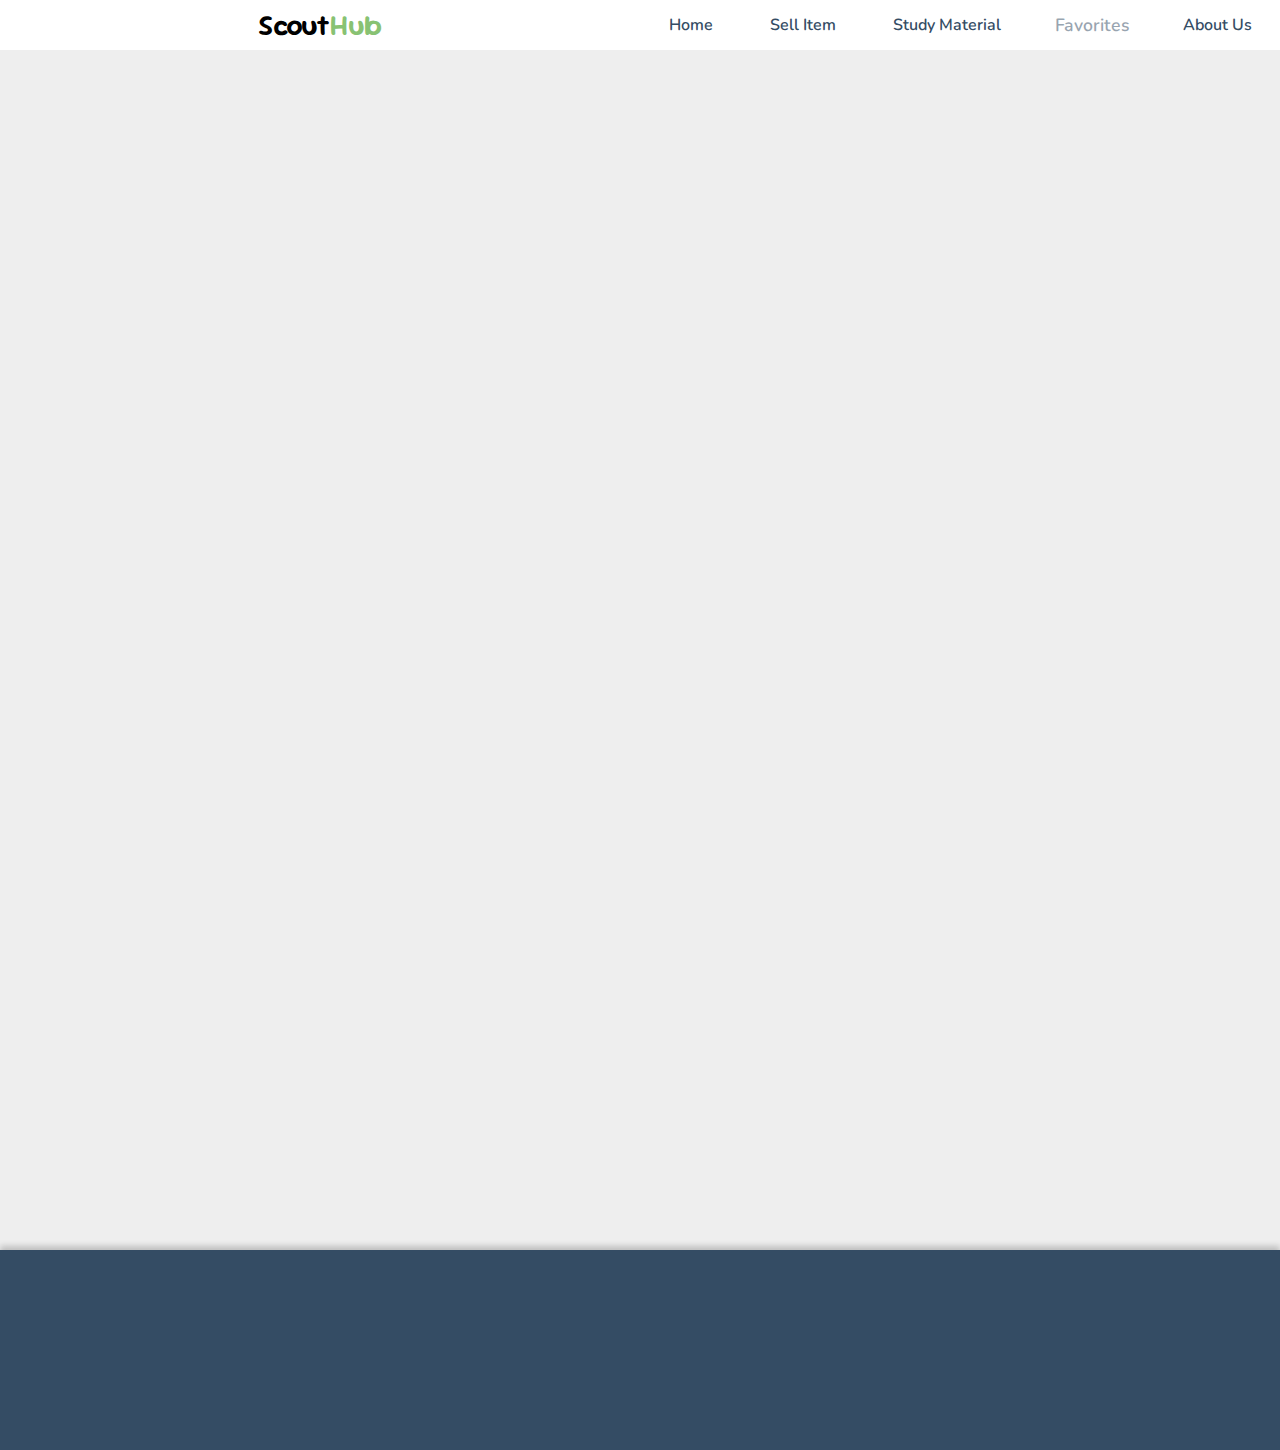
<file: NavBar/index.html>
<!DOCTYPE html>
<html lang="en">
<head>
    <meta charset="UTF-8">
    <meta name="viewport" content="width=device-width, initial-scale=1.0">
    <title>Document</title>
    <link rel="stylesheet" href="styl.css">
    <link rel="preconnect" href="https://fonts.googleapis.com">
<link rel="preconnect" href="https://fonts.gstatic.com" crossorigin>
<link href="https://fonts.googleapis.com/css2?family=Nunito:ital,wght@0,200..1000;1,200..1000&display=swap" rel="stylesheet">
<link rel="preconnect" href="https://fonts.googleapis.com">
<link rel="preconnect" href="https://fonts.gstatic.com" crossorigin>
<link href="https://fonts.googleapis.com/css2?family=Nunito:ital,wght@0,200..1000;1,200..1000&family=Sour+Gummy:ital,wght@0,100..900;1,100..900&display=swap" rel="stylesheet">
<link rel="stylesheet" href="https://cdnjs.cloudflare.com/ajax/libs/font-awesome/6.6.0/css/all.min.css">
</head>
<body>
    <div class="head">
        <div class="responsive-nav">
            <div class="logo">
                <p class="f-word">Scout</p>
                <p class="s-word">Hub</p>
            </div>
        </div>
        <div class="non-renponsive-nav">
            <div class="logo">
                <p class="f-word">Scout</p>
                <p class="s-word">Hub</p>
            </div>
            <div class="nav-content">
                <a href="" class="nav-nonchosen">Home</a>
                <a href="" class="nav-nonchosen">Sell Item</a>
                <a href="" class="nav-nonchosen">Study Material</a>
                <a href="" class="nav-chosen">Favorites</a>
                <a href="" class="nav-nonchosen">About Us</a>
            </div>
        </div>
    </div>
    <div class="main">
    </div>
    <div class="responsive-nav">
            <div class="nav-cont">
                <div class="r-nav-link nav-chosen"><a href="" ><i class="fa-solid fa-house"></i></a></div>
                <div class="r-nav-link "> <a href="" ><i class="fa-solid fa-store"></i></a></div>
                <div class="r-nav-link "><a href="" ><i class="fa-solid fa-graduation-cap"></i></a></div>
                <div class="r-nav-link ">  <a href="" ><i class="fa-solid fa-heart"></i></a></div>             
            </div>
    </div>
    <div class="foot">
    </div>
    <script src="app.js"></script>
</body>
</html>
</file>
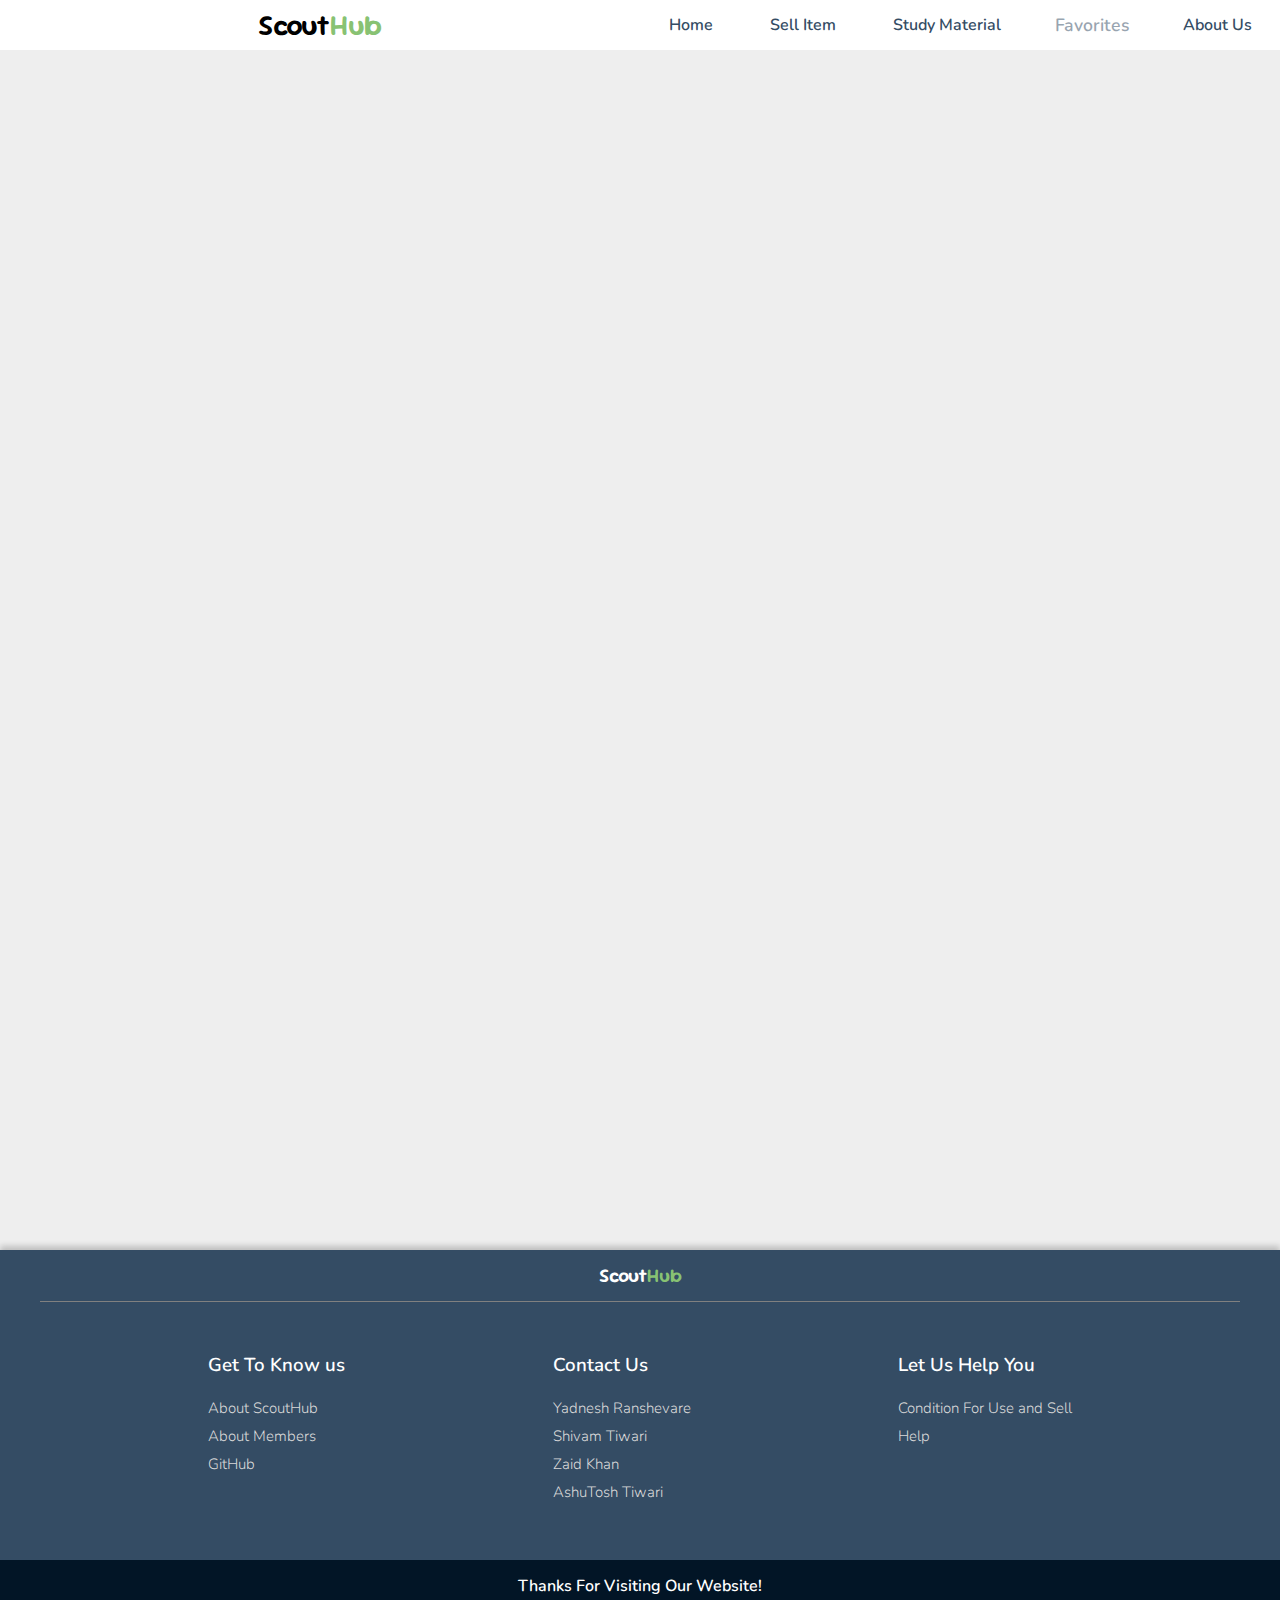
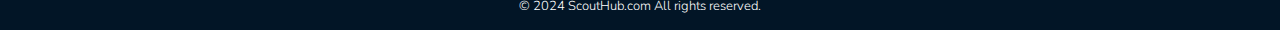
<file: ScoutHub Theme/index.html>
<!DOCTYPE html>
<html lang="en">

<head>
    <meta charset="UTF-8">
    <meta name="viewport" content="width=device-width, initial-scale=1.0">
    <title>Document</title>
    <link rel="stylesheet" href="styl.css">
    <link rel="preconnect" href="https://fonts.googleapis.com">
    <link rel="preconnect" href="https://fonts.gstatic.com" crossorigin>
    <link href="https://fonts.googleapis.com/css2?family=Nunito:ital,wght@0,200..1000;1,200..1000&display=swap"
        rel="stylesheet">
    <link rel="preconnect" href="https://fonts.googleapis.com">
    <link rel="preconnect" href="https://fonts.gstatic.com" crossorigin>
    <link
        href="https://fonts.googleapis.com/css2?family=Nunito:ital,wght@0,200..1000;1,200..1000&family=Sour+Gummy:ital,wght@0,100..900;1,100..900&display=swap"
        rel="stylesheet">
    <link rel="stylesheet" href="https://cdnjs.cloudflare.com/ajax/libs/font-awesome/6.6.0/css/all.min.css">
</head>

<body>
    <div class="head">
        <div class="responsive-nav">
            <div class="logo">
                <p class="f-word">Scout</p>
                <p class="s-word">Hub</p>
            </div>
        </div>
        <div class="non-renponsive-nav">
            <div class="logo">
                <p class="f-word">Scout</p>
                <p class="s-word">Hub</p>
            </div>
            <div class="nav-content">
                <a href="" class="nav-nonchosen">Home</a>
                <a href="" class="nav-nonchosen">Sell Item</a>
                <a href="" class="nav-nonchosen">Study Material</a>
                <a href="" class="nav-chosen">Favorites</a>
                <a href="" class="nav-nonchosen">About Us</a>
            </div>
        </div>
    </div>
    <div class="main">







    </div>
    <div class="responsive-nav">
        <div class="nav-cont">
            <div class="r-nav-link nav-chosen"><a href=""><i class="fa-solid fa-house"></i></a></div>
            <div class="r-nav-link "> <a href=""><i class="fa-solid fa-store"></i></a></div>
            <div class="r-nav-link "><a href=""><i class="fa-solid fa-graduation-cap"></i></a></div>
            <div class="r-nav-link "> <a href=""><i class="fa-solid fa-heart"></i></a></div>
        </div>
    </div>
    <div class="foot">
        <div class="foot-1">
            <p class="f-word">Scout</p>
            <p class="s-word">Hub</p>
        </div>
        <div class="footLine"></div>
        <div class="foot-2">
            <div class="innerFoot-2">
                <h3>Get To Know us</h3>
                <a href="">About ScoutHub</a>
                <a href="">About Members</a>
                <a href="https://github.com/zaidkhan73/PROJECT.git">GitHub</a>
            </div>
            <div class="innerFoot-2">
                <h3>Contact Us</h3>
                <a href="https://www.instagram.com/yadnesh_ranshevare?utm_source=ig_web_button_share_sheet&igsh=ZDNlZDc0MzIxNw=="
                    target="_blank">Yadnesh Ranshevare</a>
                <a href="https://www.instagram.com/shivam.t2625?utm_source=ig_web_button_share_sheet&igsh=ZDNlZDc0MzIxNw=="
                    target="_blank">Shivam Tiwari</a>
                <a href="https://www.instagram.com/zaid_khan3704?utm_source=ig_web_button_share_sheet&igsh=ZDNlZDc0MzIxNw==" target="_blank">Zaid Khan</a>
                <a href="https://www.instagram.com/ashu_tiwari896?utm_source=ig_web_button_share_sheet&igsh=ZDNlZDc0MzIxNw==" target="_blank">AshuTosh Tiwari</a>
            </div>
            <div class="innerFoot-2">
                <h3>Let Us Help You</h3>
                <a href="">Condition For Use and Sell</a>
                <a href="">Help</a>
            </div>
        </div>
        <div class="foot-3">
            <div class="tanks">Thanks For Visiting Our Website!</div>
            <div class="copyRight">© 2024 ScoutHub.com All rights reserved.</div>
        </div>
    </div>
    <script src="app.js"></script>
</body>

</html>
</file>
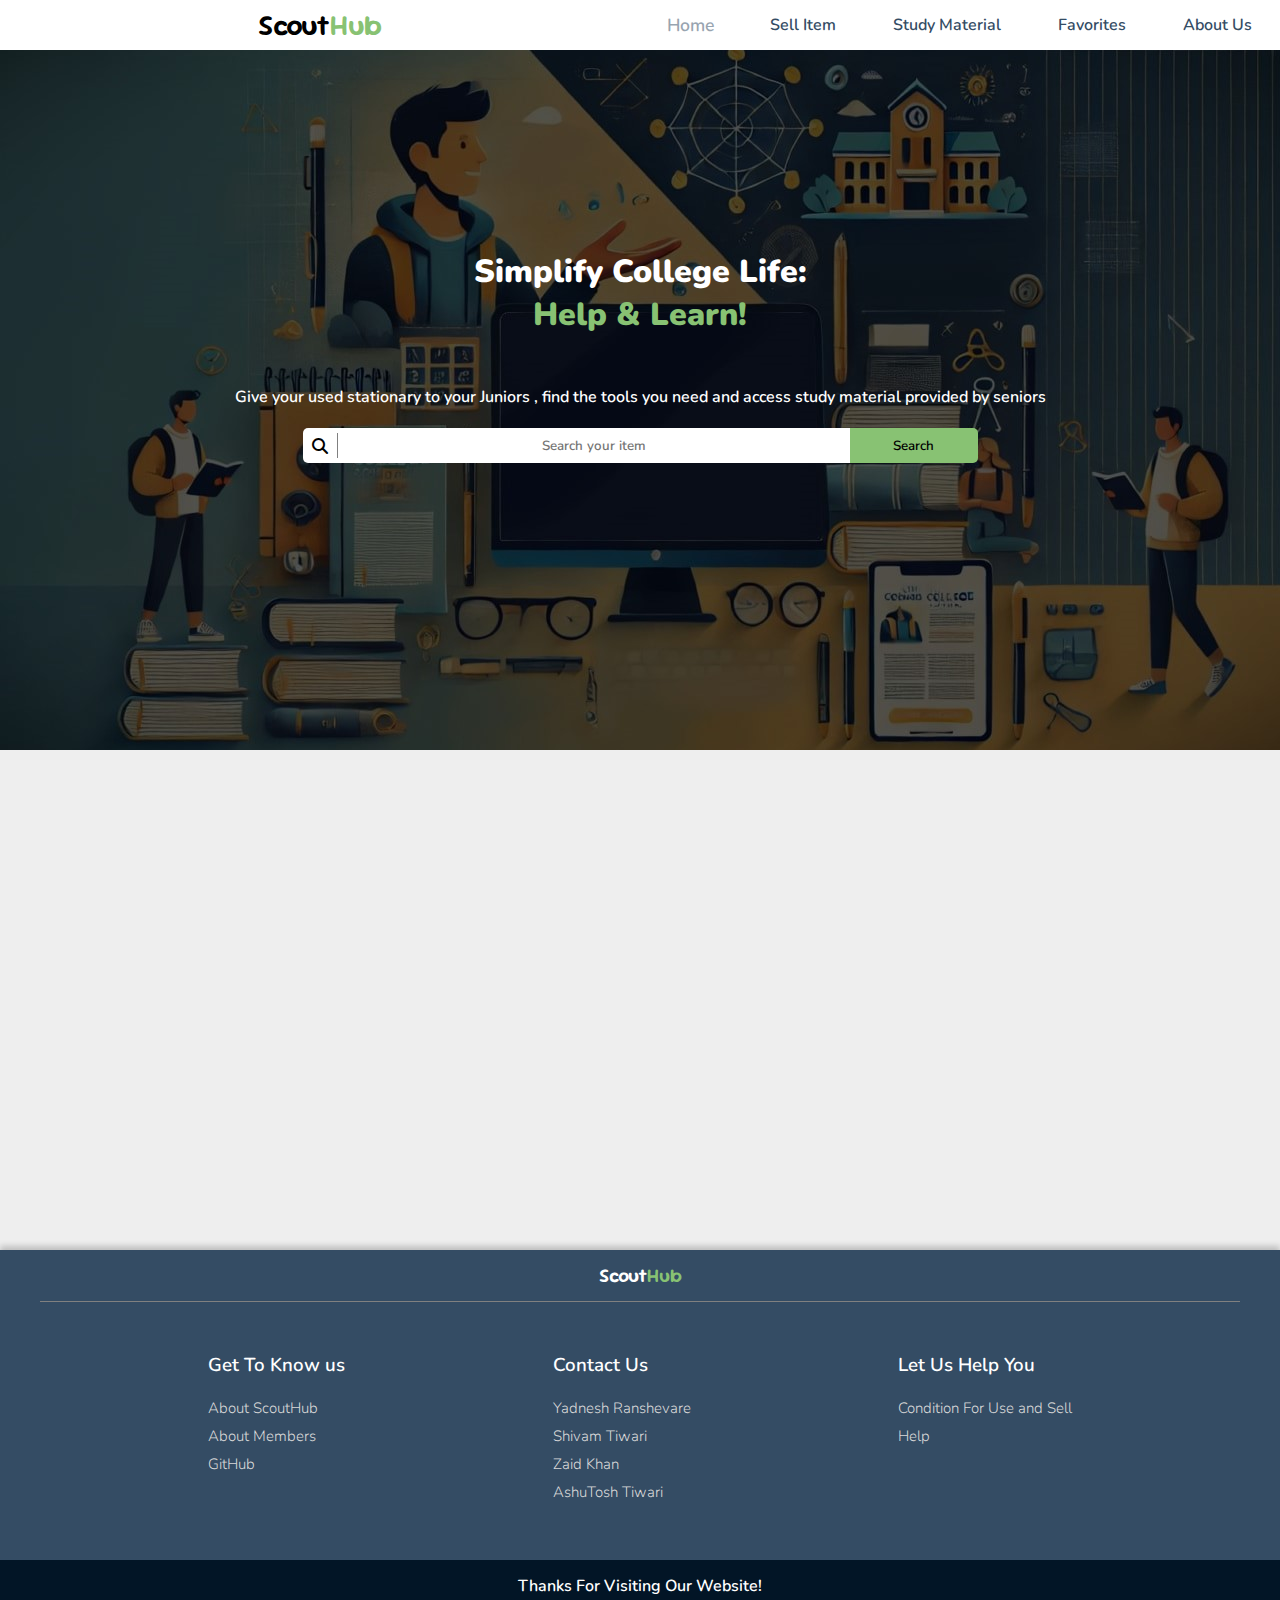
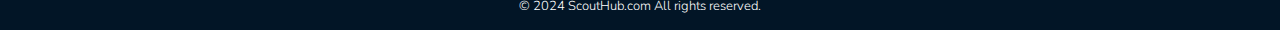
<file: home/Project.html>
<!DOCTYPE html>
<html lang="en">

<head>
    <meta charset="UTF-8">
    <meta name="viewport" content="width=device-width, initial-scale=1.0">
    <title>Document</title>
    <link rel="stylesheet" href="index.css">
    <link rel="preconnect" href="https://fonts.googleapis.com">
    <link rel="preconnect" href="https://fonts.gstatic.com" crossorigin>
    <link href="https://fonts.googleapis.com/css2?family=Nunito:ital,wght@0,200..1000;1,200..1000&display=swap"
        rel="stylesheet">
    <link rel="preconnect" href="https://fonts.googleapis.com">
    <link rel="preconnect" href="https://fonts.gstatic.com" crossorigin>
    <link
        href="https://fonts.googleapis.com/css2?family=Nunito:ital,wght@0,200..1000;1,200..1000&family=Sour+Gummy:ital,wght@0,100..900;1,100..900&display=swap"
        rel="stylesheet">
    <link rel="stylesheet" href="https://cdnjs.cloudflare.com/ajax/libs/font-awesome/6.6.0/css/all.min.css">
</head>

<body>
    <div class="head">
        <div class="responsive-nav">
            <div class="logo">
                <p class="f-word">Scout</p>
                <p class="s-word">Hub</p>
            </div>
        </div>
        <div class="non-renponsive-nav">
            <div class="logo">
                <p class="f-word">Scout</p>
                <p class="s-word">Hub</p>
            </div>
            <div class="nav-content">
                <a href="" class="nav-chosen">Home</a>
                <a href="" class="nav-nonchosen">Sell Item</a>
                <a href="..\studyMaterial\index-1.html" class="nav-nonchosen">Study Material</a>
                <a href="" class="nav-nonchosen">Favorites</a>
                <a href="" class="nav-nonchosen">About Us</a>
            </div>
        </div>
    </div>

    <div class="main">
        <div class="hero">
            <div class="hero-content">
                <div class="h-cont-heading-1">
                    <h1>Simplify College Life:</h1>
                    <h1 style="color: #88C273;"> Help & Learn!</h1>
                </div>

            </div>
            <p>Give your used stationary to your Juniors , find the tools you need and access study material provided by
                seniors </p>
            <div class="search">
                <div class="search-icon">
                    <i class="fa-solid fa-magnifying-glass"></i>
                </div>
                <input type="text" placeholder="Search your item">
                <div class="search-but">
                    <button>
                        <p>Search</p><i class="fa-solid fa-magnifying-glass"></i>
                    </button>
                </div>
            </div>

        </div>

    </div>
    <div class="responsive-nav">
        <div class="nav-cont">
            <div class="r-nav-link nav-chosen"><a href=""><i class="fa-solid fa-house"></i></a></div>
            <div class="r-nav-link "> <a href=""><i class="fa-solid fa-store"></i></a></div>
            <div class="r-nav-link "><a href="..\studyMaterial\index-1.html"><i
                        class="fa-solid fa-graduation-cap"></i></a></div>
            <div class="r-nav-link "> <a href=""><i class="fa-solid fa-heart"></i></a></div>
        </div>
    </div>

    <div class="foot">
        <div class="foot-1">
            <p class="f-word">Scout</p>
            <p class="s-word">Hub</p>
        </div>
        <div class="footLine"></div>
        <div class="foot-2">
            <div class="innerFoot-2">
                <h3>Get To Know us</h3>
                <a href="">About ScoutHub</a>
                <a href="">About Members</a>
                <a href="https://github.com/zaidkhan73/PROJECT.git">GitHub</a>
            </div>
            <div class="innerFoot-2">
                <h3>Contact Us</h3>
                <a href="https://www.instagram.com/yadnesh_ranshevare?utm_source=ig_web_button_share_sheet&igsh=ZDNlZDc0MzIxNw=="
                    target="_blank">Yadnesh Ranshevare</a>
                <a href="https://www.instagram.com/shivam.t2625?utm_source=ig_web_button_share_sheet&igsh=ZDNlZDc0MzIxNw=="
                    target="_blank">Shivam Tiwari</a>
                <a href="https://www.instagram.com/zaid_khan3704?utm_source=ig_web_button_share_sheet&igsh=ZDNlZDc0MzIxNw=="
                    target="_blank">Zaid Khan</a>
                <a href="https://www.instagram.com/ashu_tiwari896?utm_source=ig_web_button_share_sheet&igsh=ZDNlZDc0MzIxNw=="
                    target="_blank">AshuTosh Tiwari</a>
            </div>
            <div class="innerFoot-2">
                <h3>Let Us Help You</h3>
                <a href="">Condition For Use and Sell</a>
                <a href="">Help</a>
            </div>
        </div>
        <div class="foot-3">
            <div class="tanks">Thanks For Visiting Our Website!</div>
            <div class="copyRight">© 2024 ScoutHub.com All rights reserved.</div>
        </div>
    </div>
    <script src="home.js"></script>
</body>

</html>
</file>
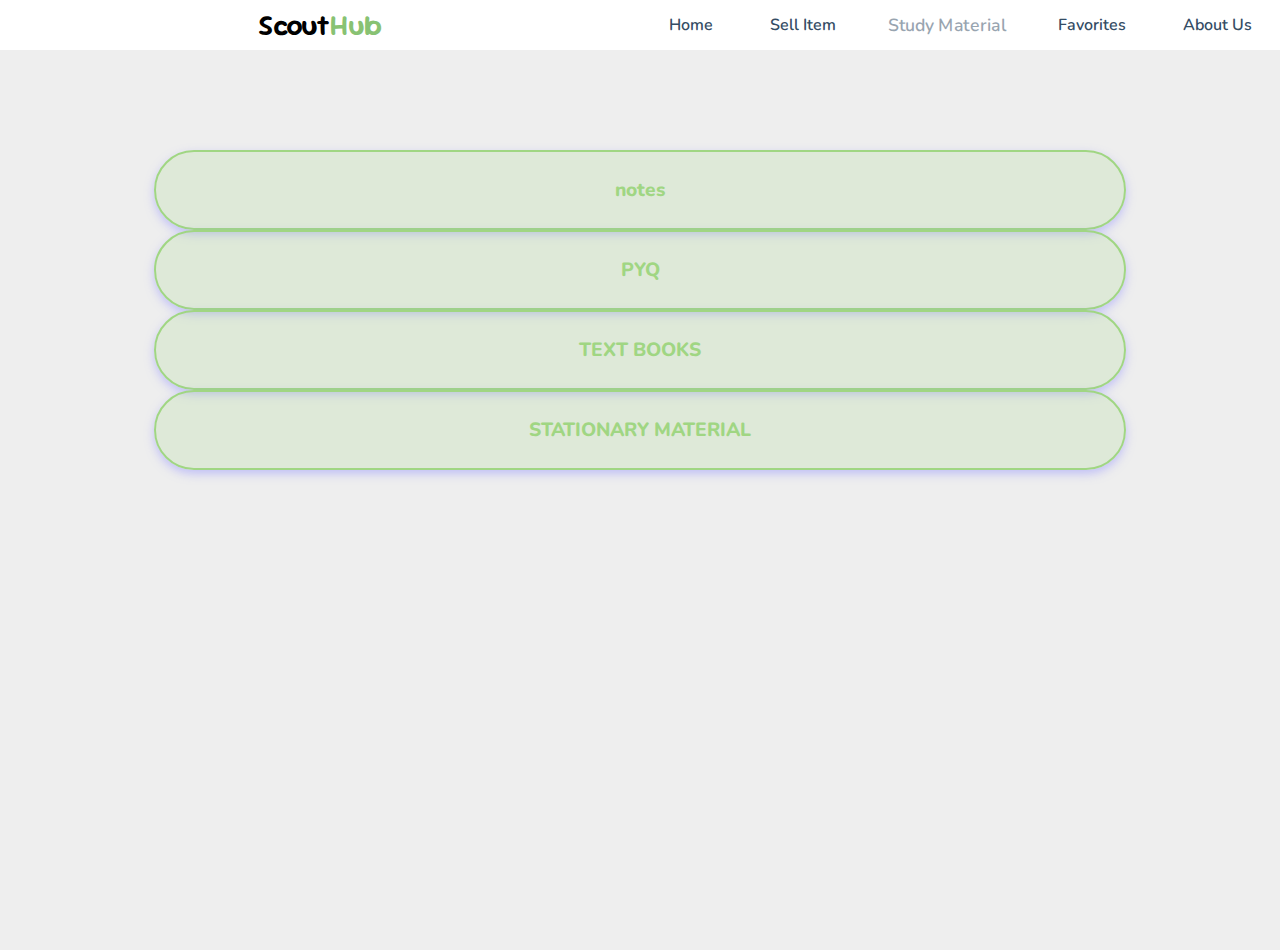
<file: studyMaterial/inde.html>
<!DOCTYPE html>
<html lang="en">
<head>
    <meta charset="UTF-8">
    <meta name="viewport" content="width=device-width, initial-scale=1.0">
    <title>Document</title>
    <link rel="stylesheet" href="style.css">
    <link rel="preconnect" href="https://fonts.googleapis.com">
<link rel="preconnect" href="https://fonts.gstatic.com" crossorigin>
<link href="https://fonts.googleapis.com/css2?family=Nunito:ital,wght@0,200..1000;1,200..1000&display=swap" rel="stylesheet">
<link rel="preconnect" href="https://fonts.googleapis.com">
<link rel="preconnect" href="https://fonts.gstatic.com" crossorigin>
<link href="https://fonts.googleapis.com/css2?family=Nunito:ital,wght@0,200..1000;1,200..1000&family=Sour+Gummy:ital,wght@0,100..900;1,100..900&display=swap" rel="stylesheet">
<link rel="stylesheet" href="https://cdnjs.cloudflare.com/ajax/libs/font-awesome/6.6.0/css/all.min.css">
</head>
<body>
    <div class="head">
        <div class="responsive-nav">
            <div class="logo">
                <p class="f-word">Scout</p>
                <p class="s-word">Hub</p>
            </div>
        </div>
        <div class="non-renponsive-nav">
            <div class="logo">
                <p class="f-word">Scout</p>
                <p class="s-word">Hub</p>
            </div>
            <div class="nav-content">
                <a href="http://127.0.0.1:3000/home%20page/index.html" class="nav-nonchosen">Home</a>
                <a href="" class="nav-nonchosen">Sell Item</a>
                <a href="" class="nav-chosen">Study Material</a>
                <a href="" class="nav-nonchosen">Favorites</a>
                <a href="" class="nav-nonchosen">About Us</a>
            </div>
        </div>
    </div>
    <div class="main">
        <div class="container">
            <button class="button">notes</button>
            <button class="button">PYQ</button>
            <button class="button">TEXT BOOKS</button>
            <button class="button">STATIONARY MATERIAL</button>
        </div>
    </div>
    <script src="script.js"></script>
</body>
</html>
</file>
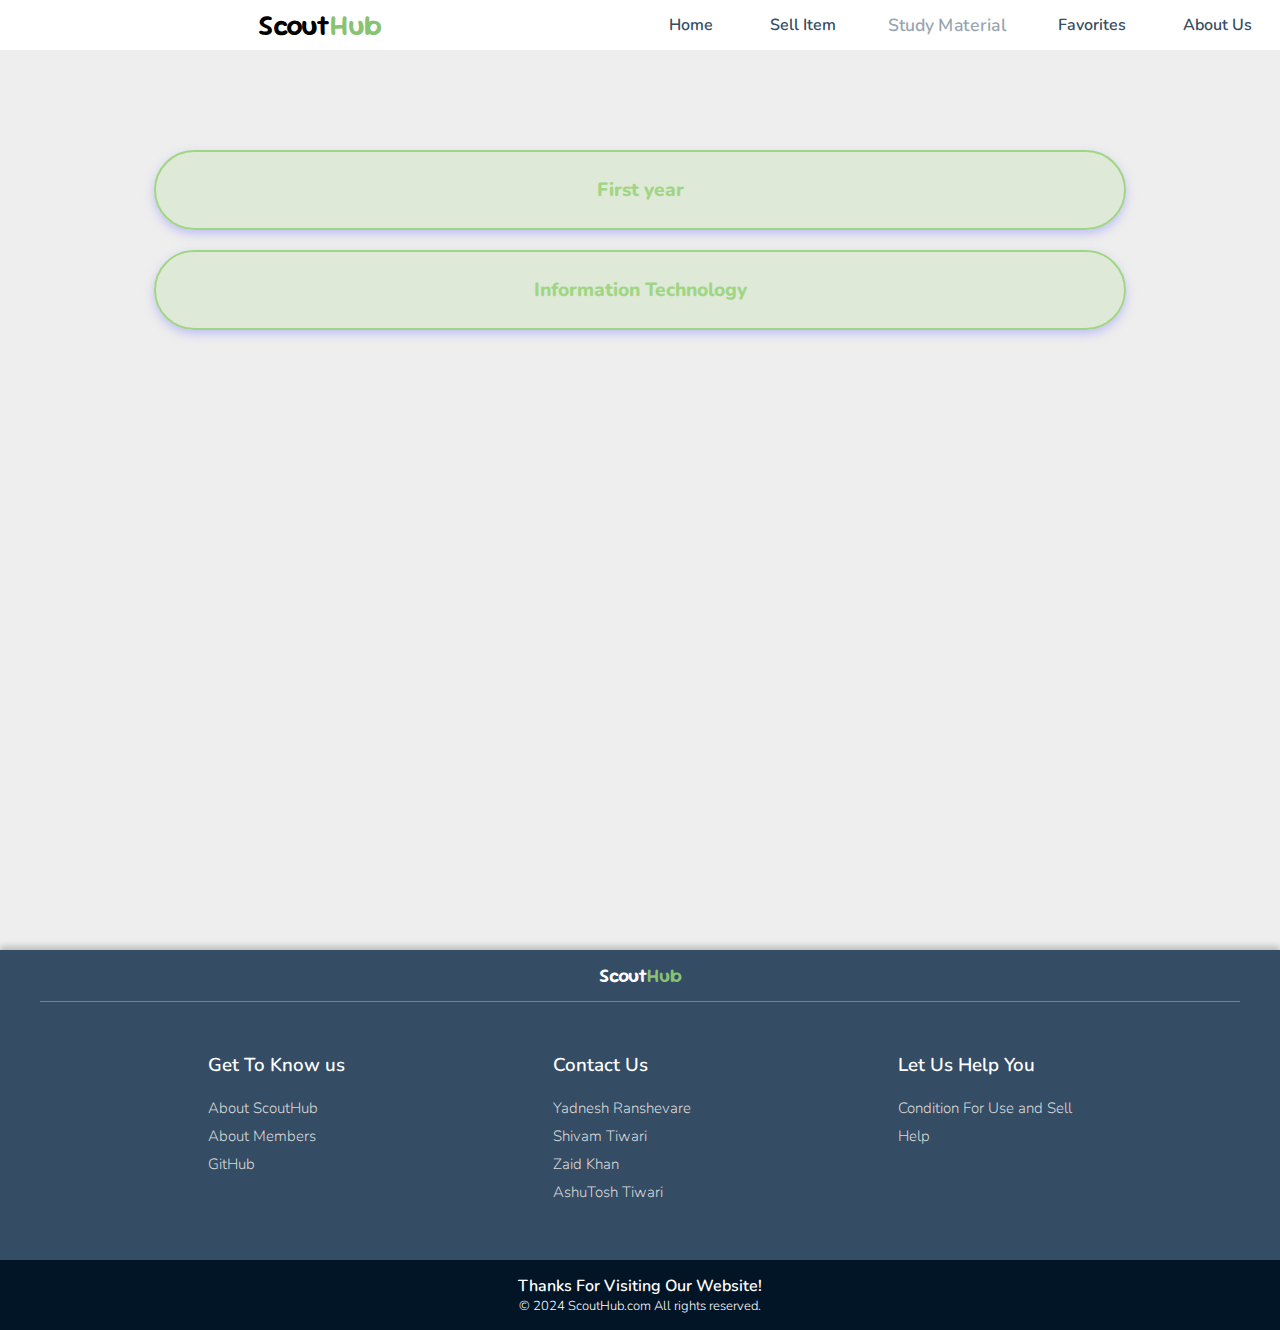
<file: studyMaterial/index-1.html>
<!DOCTYPE html>
<html lang="en">

<head>
    <meta charset="UTF-8">
    <meta name="viewport" content="width=device-width, initial-scale=1.0">
    <title>Document</title>
    <link rel="stylesheet" href="style.css">
    <link rel="preconnect" href="https://fonts.googleapis.com">
    <link rel="preconnect" href="https://fonts.gstatic.com" crossorigin>
    <link href="https://fonts.googleapis.com/css2?family=Nunito:ital,wght@0,200..1000;1,200..1000&display=swap"
        rel="stylesheet">
    <link rel="preconnect" href="https://fonts.googleapis.com">
    <link rel="preconnect" href="https://fonts.gstatic.com" crossorigin>
    <link
        href="https://fonts.googleapis.com/css2?family=Nunito:ital,wght@0,200..1000;1,200..1000&family=Sour+Gummy:ital,wght@0,100..900;1,100..900&display=swap"
        rel="stylesheet">
    <link rel="stylesheet" href="https://cdnjs.cloudflare.com/ajax/libs/font-awesome/6.6.0/css/all.min.css">
</head>

<body>
    <div class="head">
        <div class="responsive-nav">
            <div class="logo">
                <p class="f-word">Scout</p>
                <p class="s-word">Hub</p>
            </div>
        </div>
        <div class="non-renponsive-nav">
            <div class="logo">
                <p class="f-word">Scout</p>
                <p class="s-word">Hub</p>
            </div>
            <div class="nav-content">
                <a href="..\home\Project.html" class="nav-nonchosen">Home</a>
                <a href="" class="nav-nonchosen">Sell Item</a>
                <a href="" class="nav-chosen">Study Material</a>
                <a href="" class="nav-nonchosen">Favorites</a>
                <a href="" class="nav-nonchosen">About Us</a>
            </div>
        </div>
    </div>
    <div class="main">
        <button class=" button button-1">First year</button>
        <button class=" button button-1">Information Technology</button>
    </div>
    <div class="responsive-nav">
        <div class="nav-cont">
            <div class="r-nav-link "><a href="..\home\Project.html"><i class="fa-solid fa-house"></i></a></div>
            <div class="r-nav-link "> <a href=""><i class="fa-solid fa-store"></i></a></div>
            <div class="r-nav-link nav-chosen"><a href=""><i class="fa-solid fa-graduation-cap"></i></a></div>
            <div class="r-nav-link "> <a href=""><i class="fa-solid fa-heart"></i></a></div>
        </div>
    </div>
    <div class="foot">
        <div class="foot-1">
            <p class="f-word">Scout</p>
            <p class="s-word">Hub</p>
        </div>
        <div class="footLine"></div>
        <div class="foot-2">
            <div class="innerFoot-2">
                <h3>Get To Know us</h3>
                <a href="">About ScoutHub</a>
                <a href="">About Members</a>
                <a href="https://github.com/zaidkhan73/PROJECT.git">GitHub</a>
            </div>
            <div class="innerFoot-2">
                <h3>Contact Us</h3>
                <a href="https://www.instagram.com/yadnesh_ranshevare?utm_source=ig_web_button_share_sheet&igsh=ZDNlZDc0MzIxNw=="
                    target="_blank">Yadnesh Ranshevare</a>
                <a href="https://www.instagram.com/shivam.t2625?utm_source=ig_web_button_share_sheet&igsh=ZDNlZDc0MzIxNw=="
                    target="_blank">Shivam Tiwari</a>
                <a href="https://www.instagram.com/zaid_khan3704?utm_source=ig_web_button_share_sheet&igsh=ZDNlZDc0MzIxNw=="
                    target="_blank">Zaid Khan</a>
                <a href="https://www.instagram.com/ashu_tiwari896?utm_source=ig_web_button_share_sheet&igsh=ZDNlZDc0MzIxNw=="
                    target="_blank">AshuTosh Tiwari</a>
            </div>
            <div class="innerFoot-2">
                <h3>Let Us Help You</h3>
                <a href="">Condition For Use and Sell</a>
                <a href="">Help</a>
            </div>
        </div>
        <div class="foot-3">
            <div class="tanks">Thanks For Visiting Our Website!</div>
            <div class="copyRight">© 2024 ScoutHub.com All rights reserved.</div>
        </div>
    </div>
    <script src="script.js"></script>
</body>

</html>
</file>
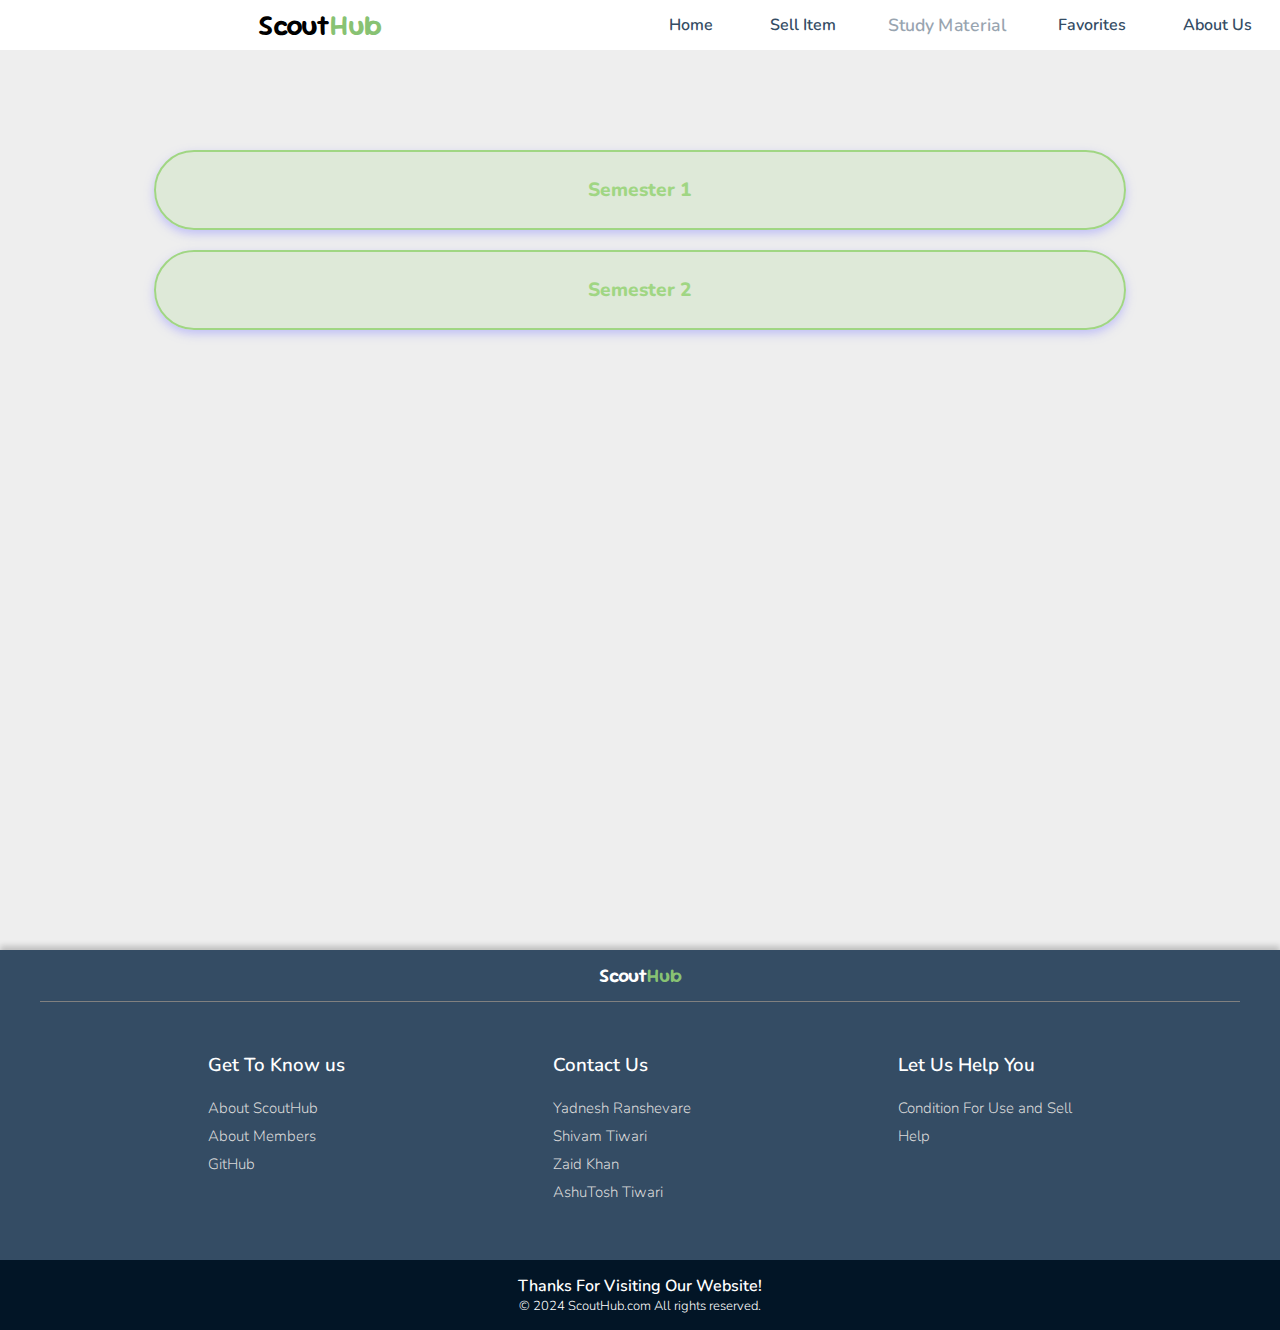
<file: studyMaterial/index-2_1.html>
<!DOCTYPE html>
<html lang="en">

<head>
    <meta charset="UTF-8">
    <meta name="viewport" content="width=device-width, initial-scale=1.0">
    <title>Document</title>
    <link rel="stylesheet" href="style.css">
    <link rel="preconnect" href="https://fonts.googleapis.com">
    <link rel="preconnect" href="https://fonts.gstatic.com" crossorigin>
    <link href="https://fonts.googleapis.com/css2?family=Nunito:ital,wght@0,200..1000;1,200..1000&display=swap"
        rel="stylesheet">
    <link rel="preconnect" href="https://fonts.googleapis.com">
    <link rel="preconnect" href="https://fonts.gstatic.com" crossorigin>
    <link
        href="https://fonts.googleapis.com/css2?family=Nunito:ital,wght@0,200..1000;1,200..1000&family=Sour+Gummy:ital,wght@0,100..900;1,100..900&display=swap"
        rel="stylesheet">
    <link rel="stylesheet" href="https://cdnjs.cloudflare.com/ajax/libs/font-awesome/6.6.0/css/all.min.css">
</head>

<body>
    <div class="head">
        <div class="responsive-nav">
            <div class="logo">
                <p class="f-word">Scout</p>
                <p class="s-word">Hub</p>
            </div>
        </div>
        <div class="non-renponsive-nav">
            <div class="logo">
                <p class="f-word">Scout</p>
                <p class="s-word">Hub</p>
            </div>
            <div class="nav-content">
                <a href="..\home\Project.html" class="nav-nonchosen">Home</a>
                <a href="" class="nav-nonchosen">Sell Item</a>
                <a href="" class="nav-chosen">Study Material</a>
                <a href="" class="nav-nonchosen">Favorites</a>
                <a href="" class="nav-nonchosen">About Us</a>
            </div>
        </div>
    </div>
    <div class="main">
        <div class="button-container">
            <div class="button-wrapper">
                <button class="button" id="btn1">Semester 1</button>
                <div class="dropdown" id="dropdown1">
                    <button onclick="location.href='page1.html'">NOTES</button>
                    <button onclick="location.href='page2.html'">PYQ</button>
                    <button onclick="location.href='page3.html'">TEXT BOOK</button>
                </div>
            </div>
            <div class="button-wrapper">
                <button class="button" id="btn2">Semester 2</button>
                <div class="dropdown" id="dropdown2">
                    <button onclick="location.href='page4.html'">NOTES</button>
                    <button onclick="location.href='page5.html'">PYQ</button>
                    <button onclick="location.href='page6.html'">TEXT BOOK</button>
                </div>
            </div>
        </div>
    </div>
    <div class="responsive-nav">
        <div class="nav-cont">
            <div class="r-nav-link "><a href="..\home\Project.html"><i class="fa-solid fa-house"></i></a></div>
            <div class="r-nav-link "> <a href=""><i class="fa-solid fa-store"></i></a></div>
            <div class="r-nav-link nav-chosen"><a href=""><i class="fa-solid fa-graduation-cap"></i></a></div>
            <div class="r-nav-link "> <a href=""><i class="fa-solid fa-heart"></i></a></div>
        </div>
    </div>
    <div class="foot">
        <div class="foot-1">
            <p class="f-word">Scout</p>
            <p class="s-word">Hub</p>
        </div>
        <div class="footLine"></div>
        <div class="foot-2">
            <div class="innerFoot-2">
                <h3>Get To Know us</h3>
                <a href="">About ScoutHub</a>
                <a href="">About Members</a>
                <a href="https://github.com/zaidkhan73/PROJECT.git">GitHub</a>
            </div>
            <div class="innerFoot-2">
                <h3>Contact Us</h3>
                <a href="https://www.instagram.com/yadnesh_ranshevare?utm_source=ig_web_button_share_sheet&igsh=ZDNlZDc0MzIxNw=="
                    target="_blank">Yadnesh Ranshevare</a>
                <a href="https://www.instagram.com/shivam.t2625?utm_source=ig_web_button_share_sheet&igsh=ZDNlZDc0MzIxNw=="
                    target="_blank">Shivam Tiwari</a>
                <a href="https://www.instagram.com/zaid_khan3704?utm_source=ig_web_button_share_sheet&igsh=ZDNlZDc0MzIxNw=="
                    target="_blank">Zaid Khan</a>
                <a href="https://www.instagram.com/ashu_tiwari896?utm_source=ig_web_button_share_sheet&igsh=ZDNlZDc0MzIxNw=="
                    target="_blank">AshuTosh Tiwari</a>
            </div>
            <div class="innerFoot-2">
                <h3>Let Us Help You</h3>
                <a href="">Condition For Use and Sell</a>
                <a href="">Help</a>
            </div>
        </div>
        <div class="foot-3">
            <div class="tanks">Thanks For Visiting Our Website!</div>
            <div class="copyRight">© 2024 ScoutHub.com All rights reserved.</div>
        </div>
    </div>
    <script src="app2.js"></script>
</body>

</html>
</file>
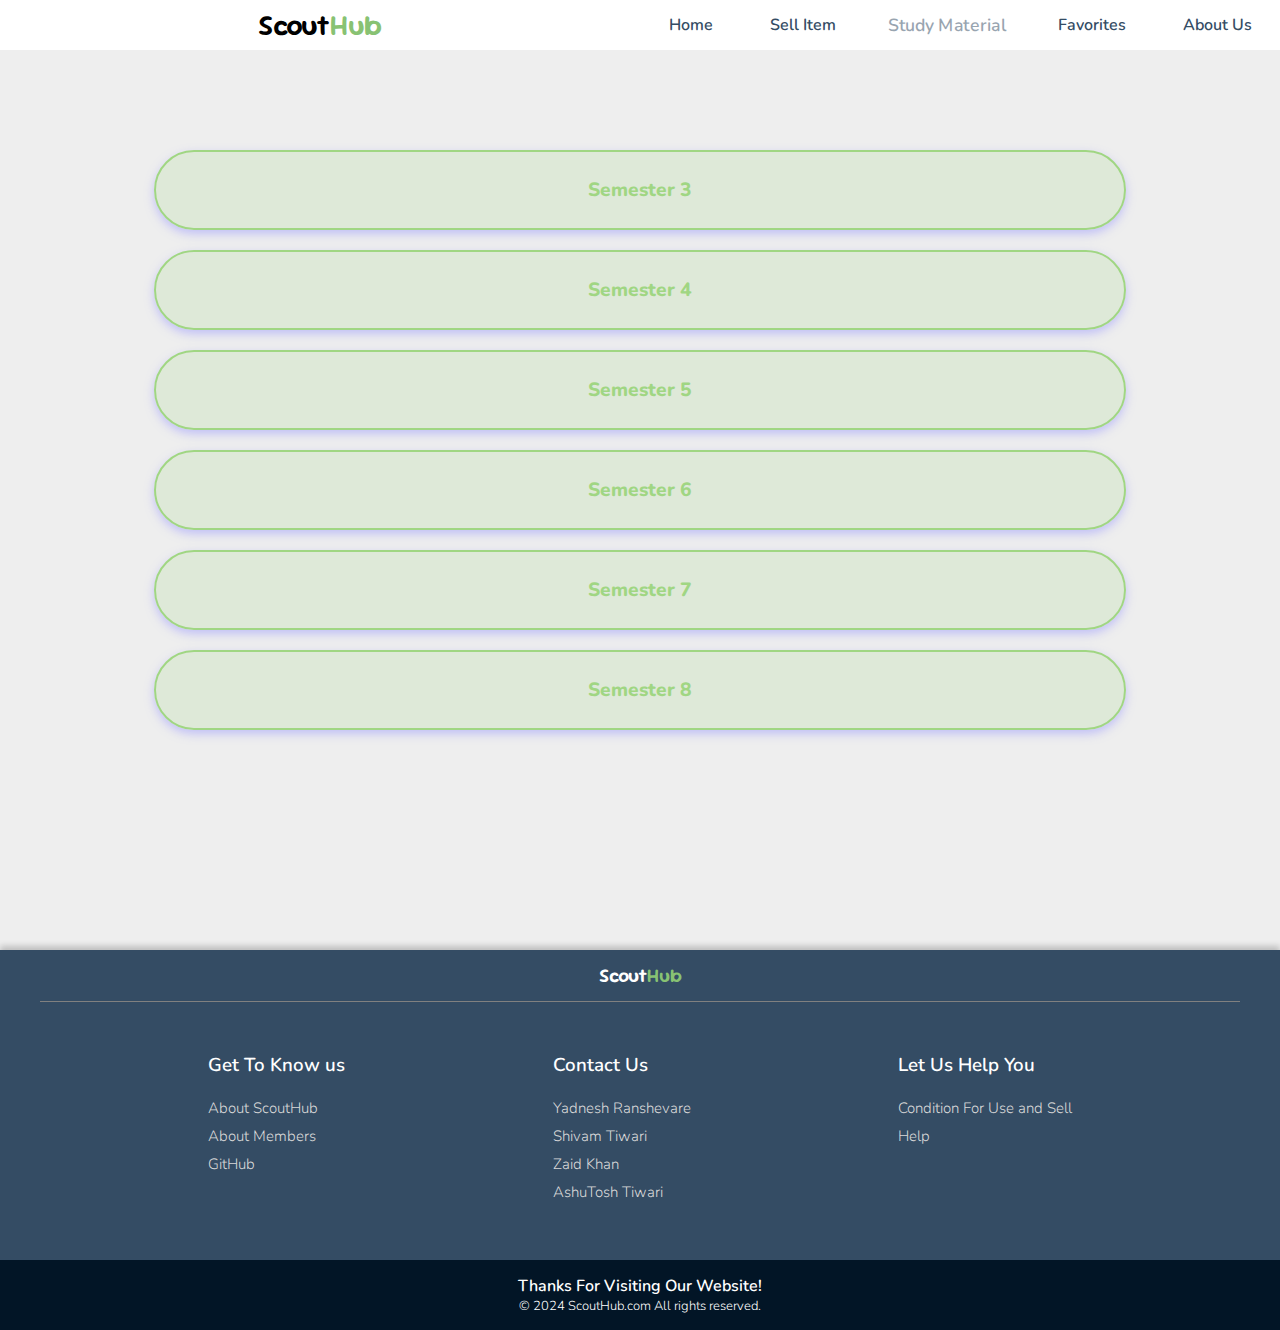
<file: studyMaterial/index-2_2.html>
<!DOCTYPE html>
<html lang="en">

<head>
    <meta charset="UTF-8">
    <meta name="viewport" content="width=device-width, initial-scale=1.0">
    <title>Document</title>
    <link rel="stylesheet" href="style.css">
    <link rel="preconnect" href="https://fonts.googleapis.com">
    <link rel="preconnect" href="https://fonts.gstatic.com" crossorigin>
    <link href="https://fonts.googleapis.com/css2?family=Nunito:ital,wght@0,200..1000;1,200..1000&display=swap"
        rel="stylesheet">
    <link rel="preconnect" href="https://fonts.googleapis.com">
    <link rel="preconnect" href="https://fonts.gstatic.com" crossorigin>
    <link
        href="https://fonts.googleapis.com/css2?family=Nunito:ital,wght@0,200..1000;1,200..1000&family=Sour+Gummy:ital,wght@0,100..900;1,100..900&display=swap"
        rel="stylesheet">
    <link rel="stylesheet" href="https://cdnjs.cloudflare.com/ajax/libs/font-awesome/6.6.0/css/all.min.css">
</head>

<body>
    <div class="head">
        <div class="responsive-nav">
            <div class="logo">
                <p class="f-word">Scout</p>
                <p class="s-word">Hub</p>
            </div>
        </div>
        <div class="non-renponsive-nav">
            <div class="logo">
                <p class="f-word">Scout</p>
                <p class="s-word">Hub</p>
            </div>
            <div class="nav-content">
                <a href="..\home\Project.html" class="nav-nonchosen">Home</a>
                <a href="" class="nav-nonchosen">Sell Item</a>
                <a href="" class="nav-chosen">Study Material</a>
                <a href="" class="nav-nonchosen">Favorites</a>
                <a href="" class="nav-nonchosen">About Us</a>
            </div>
        </div>
    </div>
    <div class="main">
        <div class="button-container">
            <div class="button-wrapper">
                <button class="button button-2" id="btn1">Semester 3</button>
                <div class="dropdown" id="dropdown1">
                    <button onclick="location.href='page1.html'">NOTES</button>
                    <button onclick="location.href='page2.html'">PYQ</button>
                    <button onclick="location.href='page3.html'">TEXT BOOK</button>
                </div>
            </div>
            <div class="button-wrapper">
                <button class="button button-2" id="btn2">Semester 4</button>
                <div class="dropdown" id="dropdown2">
                    <button onclick="location.href='page1.html'">NOTES</button>
                    <button onclick="location.href='page2.html'">PYQ</button>
                    <button onclick="location.href='page3.html'">TEXT BOOK</button>
                </div>
            </div>
            <div class="button-wrapper">
                <button class="button button-2" id="btn3">Semester 5</button>
                <div class="dropdown" id="dropdown3">
                    <button onclick="location.href='page1.html'">NOTES</button>
                    <button onclick="location.href='page2.html'">PYQ</button>
                    <button onclick="location.href='page3.html'">TEXT BOOK</button>
                </div>
            </div>
            <div class="button-wrapper">
                <button class="button button-2" id="btn4">Semester 6</button>
                <div class="dropdown" id="dropdown4">
                    <button onclick="location.href='page1.html'">NOTES</button>
                    <button onclick="location.href='page2.html'">PYQ</button>
                    <button onclick="location.href='page3.html'">TEXT BOOK</button>
                </div>
            </div>
            <div class="button-wrapper">
                <button class="button button-2" id="btn5">Semester 7</button>
                <div class="dropdown" id="dropdown5">
                    <button onclick="location.href='page1.html'">NOTES</button>
                    <button onclick="location.href='page2.html'">PYQ</button>
                    <button onclick="location.href='page3.html'">TEXT BOOK</button>
                </div>
            </div>
            <div class="button-wrapper">
                <button class="button button-2" id="btn6">Semester 8</button>
                <div class="dropdown" id="dropdown6">
                    <button onclick="location.href='page1.html'">NOTES</button>
                    <button onclick="location.href='page2.html'">PYQ</button>
                    <button onclick="location.href='page3.html'">TEXT BOOK</button>
                </div>
            </div>
        </div>
    </div>
    <div class="responsive-nav">
        <div class="nav-cont">
            <div class="r-nav-link "><a href="..\home\Project.html"><i class="fa-solid fa-house"></i></a></div>
            <div class="r-nav-link "> <a href=""><i class="fa-solid fa-store"></i></a></div>
            <div class="r-nav-link nav-chosen"><a href=""><i class="fa-solid fa-graduation-cap"></i></a></div>
            <div class="r-nav-link "> <a href=""><i class="fa-solid fa-heart"></i></a></div>
        </div>
    </div>
    <div class="foot">
        <div class="foot-1">
            <p class="f-word">Scout</p>
            <p class="s-word">Hub</p>
        </div>
        <div class="footLine"></div>
        <div class="foot-2">
            <div class="innerFoot-2">
                <h3>Get To Know us</h3>
                <a href="">About ScoutHub</a>
                <a href="">About Members</a>
                <a href="https://github.com/zaidkhan73/PROJECT.git">GitHub</a>
            </div>
            <div class="innerFoot-2">
                <h3>Contact Us</h3>
                <a href="https://www.instagram.com/yadnesh_ranshevare?utm_source=ig_web_button_share_sheet&igsh=ZDNlZDc0MzIxNw=="
                    target="_blank">Yadnesh Ranshevare</a>
                <a href="https://www.instagram.com/shivam.t2625?utm_source=ig_web_button_share_sheet&igsh=ZDNlZDc0MzIxNw=="
                    target="_blank">Shivam Tiwari</a>
                <a href="https://www.instagram.com/zaid_khan3704?utm_source=ig_web_button_share_sheet&igsh=ZDNlZDc0MzIxNw=="
                    target="_blank">Zaid Khan</a>
                <a href="https://www.instagram.com/ashu_tiwari896?utm_source=ig_web_button_share_sheet&igsh=ZDNlZDc0MzIxNw=="
                    target="_blank">AshuTosh Tiwari</a>
            </div>
            <div class="innerFoot-2">
                <h3>Let Us Help You</h3>
                <a href="">Condition For Use and Sell</a>
                <a href="">Help</a>
            </div>
        </div>
        <div class="foot-3">
            <div class="tanks">Thanks For Visiting Our Website!</div>
            <div class="copyRight">© 2024 ScoutHub.com All rights reserved.</div>
        </div>
    </div>
    <script src="app2.js"></script>
</body>

</html>
</file>
<file: NavBar/styl.css>
*{
    padding: 0;
    margin: 0;
    border: 0;
    font-family: "Nunito", sans-serif;
    text-align: center;
    font-weight: 600;
    cursor: default;
}
.non-renponsive-nav{
    display: flex;
    justify-content: space-around;
    align-items: center;
    height: 50px;
}
.head{
    background-color:white ;
    height: 50px;
    box-shadow: 0px 4px 6px rgba(0, 0, 0, 0.5);
}
.logo{
    display: flex;
    justify-content: center;
    width: 50%;
    scale: 1.5;
}
.logo p{
    font-family: "Sour Gummy", sans-serif;
    font-size: larger;
}
.s-word{
    color: #88C273;
}
.nav-content{
    width: 50%;
    display: flex;
    z-index: 10;
    justify-content: space-around;
}
.nav-content a{
    text-decoration: none;
    color: #344c64;
    transition-duration: 0.5s;
    cursor: pointer;
}
.nav-chosen{
    opacity: 0.5;
    scale: 1.1;
}
.nav-nonchosen:hover{
    scale: 1.1;
    opacity: 0.5;
}
.responsive-nav{
    display: none;
}

@media (max-width:820px) {
    .non-renponsive-nav{
        display: none;
    }
    .logo{
        scale: 1.8;
        text-align: center;
        width: 100%;
    }
    .responsive-nav{
        height: 50px;
        display: flex;
        align-items: center;
        border-top: 2px solid gray;
        position: sticky;
        bottom: 0;
    }
    .nav-cont{
        height: 40px;
        width: 100%;
        display: flex;
        justify-content: space-evenly;
        align-items: center;
    }
    .r-nav-link{
        width: 25%;
        height: 50px;
        display: flex;
        align-items: center;
        cursor: pointer;
    }
    .r-nav-link a{
        border-left: 1px solid gray ;
        width: 100%;
        height: 35px;
        text-decoration: none;
        color: #344c64;
        cursor: pointer;
        display: flex;
        align-items: center;
        justify-content: center;
    }
    .r-nav-link i{
        cursor: pointer;
    }
}



.main{
    background-color: #eeeeee;
    height: 1200px;
}
.foot{
    background-color: #344c64   ;
    height: 200px;
    box-shadow: 0px -4px 6px rgba(0, 0, 0, 0.2);
    color: white;
}
</file>
<file: ScoutHub Theme/styl.css>
*{
    padding: 0;
    margin: 0;
    border: 0;
    font-family: "Nunito", sans-serif;
    text-align: center;
    font-weight: 600;
    cursor: default;
}
/*-----------css for nav bar-----------*/
.non-renponsive-nav{
    display: flex;
    justify-content: space-around;
    align-items: center;
    height: 50px;
}
.head{
    background-color:white ;
    height: 50px;
    box-shadow: 0px 4px 6px rgba(0, 0, 0, 0.5);
}
.logo{
    display: flex;
    justify-content: center;
    width: 50%;
    scale: 1.5;
}
.logo p{
    font-family: "Sour Gummy", sans-serif;
    font-size: larger;
}
.s-word{
    color: #88C273;
}
.nav-content{
    width: 50%;
    display: flex;
    z-index: 10;
    justify-content: space-around;
}
.nav-content a{
    text-decoration: none;
    color: #344c64;
    transition-duration: 0.5s;
    cursor: pointer;
}
.nav-chosen{
    opacity: 0.5;
    scale: 1.1;
}
.nav-nonchosen:hover{
    scale: 1.1;
    opacity: 0.5;
}
.responsive-nav{
    display: none;
}

@media (max-width:890px) {
    .non-renponsive-nav{
        display: none;
    }
    .logo{
        scale: 1.8;
        text-align: center;
    }
    .responsive-nav{
        height: 50px;
        display: flex;
        align-items: center;
        justify-content: center;
        border-top: 2px solid gray;
        position: sticky;
        bottom: 0;
    }
    .nav-cont{
        height: 40px;
        width: 100%;
        display: flex;
        justify-content: space-evenly;
        align-items: center;
    }
    .r-nav-link{
        width: 25%;
        height: 50px;
        display: flex;
        align-items: center;
        cursor: pointer;
    }
    .r-nav-link a{
        border-left: 1px solid gray ;
        width: 100%;
        height: 35px;
        text-decoration: none;
        color: #344c64;
        cursor: pointer;
        display: flex;
        align-items: center;
        justify-content: center;
    }
    .r-nav-link i{
        cursor: pointer;
    }
}




/*-----------css for footer-----------*/

.main{
    background-color: #eeeeee;
    height: 1200px;
}




/*-----------css for footer-----------*/
.foot{
    background-color: #344c64   ;
    box-shadow: 0px -4px 6px rgba(0, 0, 0, 0.2);
    color: white;
}
.foot-1{
    font-size: larger;
    height: 50px;
    display: flex;
    justify-content: center;
    align-items: center;

}
.foot-1 p{
    font-family: "Sour Gummy", sans-serif;  
}
.footLine{
    height: 1px;
    margin-left: 40px;
    margin-right: 40px;
    border-bottom: 1px solid gray;
}
.foot-2{
    display: flex;
    justify-content: space-evenly;
    margin-bottom: 50px;
}
.innerFoot-2{
    display: flex;
    flex-direction: column;
    align-items: flex-start;
    margin-top: 50px;
}
.innerFoot-2 h3{
    margin-bottom: 20px;
}
.innerFoot-2 a{
    margin-bottom: 8px;
    color: rgb(217, 217, 217);
    text-decoration: none;
    cursor: pointer;
    font-weight: 300;
    font-size: 15px;
}
.innerFoot-2 a:hover{
    text-decoration: underline;
    color: rgb(168, 168, 168);
}
.foot-3{
    height: 70px;
    background-color: #021526;
    display: flex;
    flex-direction: column;
    justify-content: center;
}
.copyRight{
    font-weight: 300;
    font-size: small;
}
@media (max-width:630px) and (min-width:340px) {
    .innerFoot-2{
        width: 50%;
        align-items: center;
    }
    .foot-2{
        flex-wrap: wrap;
    }
    
}
@media (max-width:340px) {
    .foot-2{
        flex-direction: column;
        align-items: center;
    }
}
</file>
<file: home/index.css>
*{
    padding: 0;
margin: 0;
border: 0;
font-family: "Nunito", sans-serif;
text-align: center;
font-weight: 600;
cursor: default;
}
/*-----------css for nav bar-----------*/
.non-renponsive-nav{
display: flex;
justify-content: space-around;
align-items: center;
height: 50px;
}
.head{
background-color:white ;
height: 50px;
box-shadow: 0px 4px 6px rgba(0, 0, 0, 0.5);
}
.logo{
display: flex;
justify-content: center;
width: 50%;
scale: 1.5;
}
.logo p{
font-family: "Sour Gummy", sans-serif;
font-size: larger;
}
.s-word{
color: #88C273;
}
.nav-content{
width: 50%;
display: flex;
justify-content: space-around;
}
.nav-content a{
text-decoration: none;
color: #344c64;
transition-duration: 0.5s;
cursor: pointer;
}
.nav-chosen{
opacity: 0.5;
scale: 1.1;
}
.nav-content a:hover{
scale: 1.1;
opacity: 0.5;
}
.responsive-nav{
display: none;
}

@media (max-width:890px) {
    .non-renponsive-nav{
        display: none;
    }
    .logo{
        scale: 1.8;
        text-align: center;
    }
    .responsive-nav{
        height: 50px;
        display: flex;
        align-items: center;
        justify-content: center;
        border-top: 2px solid gray;
        position: sticky;
        bottom: 0;
        background-color: #eeeeee;
    }
    .nav-cont{
        height: 40px;
        width: 100%;
        display: flex;
        z-index:10;
        justify-content: space-evenly;
        align-items: center;
    }
    .r-nav-link{
        width: 25%;
        height: 50px;
        display: flex;
        align-items: center;
        cursor: pointer;
    }
    .r-nav-link a{
        border-left: 1px solid gray ;
        width: 100%;
        height: 35px;
        text-decoration: none;
        color: #344c64;
        cursor: pointer;
        display: flex;
        align-items: center;
        justify-content: center;
    }
    .r-nav-link i{
        cursor: pointer;
    }
}



/*-----------css for main body-----------*/
.main{
    background-color: #eeeeee;
    height: 1200px;
}
.hero{
    background-image: url(homeImage/homeHeroBackbackground.jpg);
    background-size: cover;
    background-position: center;
    height:700px;
    width:100%; 
    color: white;   
}
.h-cont-heading-1 h1{
    font-weight: 900;
}
.h-cont-heading-1{
    margin-bottom: 50px;
    padding-top: 200px;
}
.search {
    width: 100%;
    display: flex;
    align-items: center;
    justify-content: center;
    margin-top: 20px;
}
.search input{
    width: 40%;
    height: 35px;
    cursor: text;
    outline: none;
    transition-duration: 0.1s;
}
.search-icon{
    height: 35px;
    width: 35px;
    background-color: white;
    color: black;
    display: flex;
    align-items: center;
    justify-content: center;
    border-top-left-radius: 5px;
    border-bottom-left-radius: 5px;
    transition-duration: 0.1s;
}
.search-icon i{
    border-right: 1px solid gray;
    width: 35px;
    height: 25px;
    display: flex;
    align-items: center;
    justify-content: center;
 
}
.search-but{
    width: 10%;
    height: 35px;
    border-top-right-radius: 5px;
    border-bottom-right-radius: 5px;
    background-color: #88C273;
    transition-duration: 0.1s;
}
.search button{
    height: 100%;
    width: 100%;
    border-top-right-radius: 5px;
    background-color: transparent;
    border-bottom-right-radius: 5px;
    cursor: pointer;
}
.search button p{
    cursor: pointer;
}

.search button i{
    display: none;
}

@media (max-width:400px) {
    .search-icon{
        display: none;
    }
    .search button i{
        display: block;
    }
    .search button p{
        display: none;
    } 
    .search input{
        border-top-left-radius: 5px;
        border-bottom-left-radius: 5px;
    }
    .search button i{
        cursor: pointer;
    }
}





/*-----------css for footer-----------*/
.foot{
    background-color: #344c64   ;
    box-shadow: 0px -4px 6px rgba(0, 0, 0, 0.2);
    color: white;
}
.foot-1{
    font-size: larger;
    height: 50px;
    display: flex;
    justify-content: center;
    align-items: center;

}
.foot-1 p{
    font-family: "Sour Gummy", sans-serif;  
}
.footLine{
    height: 1px;
    margin-left: 40px;
    margin-right: 40px;
    border-bottom: 1px solid gray;
}
.foot-2{
    display: flex;
    justify-content: space-evenly;
    margin-bottom: 50px;
}
.innerFoot-2{
    display: flex;
    flex-direction: column;
    align-items: flex-start;
    margin-top: 50px;
}
.innerFoot-2 h3{
    margin-bottom: 20px;
}
.innerFoot-2 a{
    margin-bottom: 8px;
    color: rgb(217, 217, 217);
    text-decoration: none;
    cursor: pointer;
    font-weight: 300;
    font-size: 15px;
}
.innerFoot-2 a:hover{
    text-decoration: underline;
    color: rgb(168, 168, 168);
}
.foot-3{
    height: 70px;
    background-color: #021526;
    display: flex;
    flex-direction: column;
    justify-content: center;
}
.copyRight{
    font-weight: 300;
    font-size: small;
}
@media (max-width:630px) and (min-width:340px) {
    .innerFoot-2{
        width: 50%;
        align-items: center;
    }
    .foot-2{
        flex-wrap: wrap;
    }
    
}
@media (max-width:340px) {
    .foot-2{
        flex-direction: column;
        align-items: center;
    }
}
</file>
<file: studyMaterial/style.css>
*{
    padding: 0;
    margin: 0;
    border: 0;
    font-family: "Nunito", sans-serif;
    text-align: center;
    font-weight: 600;
    cursor: default;
}

/*-----------css for nav bar--------------*/
.non-renponsive-nav{
    display: flex;
    justify-content: space-around;
    align-items: center;
    height: 50px;
}
.head{
    background-color:white ;
    height: 50px;
    box-shadow: 0px 4px 6px rgba(0, 0, 0, 0.5);
}
.logo{
    display: flex;
    justify-content: center;
    width: 50%;
    scale: 1.5;
}
.logo p{
    font-family: "Sour Gummy", sans-serif;
    font-size: larger;
}
.s-word{
    color: #88C273;
}
.nav-content{
    width: 50%;
    display: flex;
    z-index: 10;
    justify-content: space-around;
}
.nav-content a{
    text-decoration: none;
    color: #344c64;
    transition-duration: 0.5s;
    cursor: pointer;
}
.nav-chosen{
    opacity: 0.5;
    scale: 1.1;
}
.nav-nonchosen:hover{
    scale: 1.1;
    opacity: 0.5;
}
.responsive-nav{
    display: none;
}

@media (max-width: 890px) {
    .non-renponsive-nav{
        display: none;
    }
    .logo{
        scale: 1.8;
        text-align: center;
    }
    .responsive-nav{
        height: 50px;
        display: flex;
        align-items: center;
        justify-content: center;
        background-color: white;
        border-top: 2px solid gray;
        position: sticky;
        bottom: 0;
    }
    .nav-cont{
        height: 40px;
        width: 100%;
        display: flex;
        justify-content: space-evenly;
        align-items: center;
    }
    .r-nav-link{
        width: 25%;
        height: 50px;
        display: flex;
        align-items: center;
        cursor: pointer;
    }
    .r-nav-link a{
        border-left: 1px solid gray ;
        width: 100%;
        height: 35px;
        text-decoration: none;
        color: #344c64;
        cursor: pointer;
        display: flex;
        align-items: center;
        justify-content: center;
    }
    .r-nav-link i{
        cursor: pointer;
    }
}


/*------------css for main body--------------*/


.main{
    padding: 100px 100px 100px 100px;
    background-color: #eeeeee;
    display: flex;
    flex-direction: column;
    gap: 20px;
    height: 700px;
}

.button:hover{
    background-color: rgba(160,214,131,0.5);
    scale: 1.125;
}
.button{
    padding-left:30px;
    padding-right: 30px;
    height: 80px;
    border-radius: 40px;
    font-size: larger;
    font-weight: 800 ;
    color:#A0D683;
    cursor: pointer;
    background-color: rgba(160,214,131,0.2);
    border: 2px solid #A0D683;
    transition-duration: 0.5s;
    box-shadow: 0 4px 10px rgba(150,148,255,0.5);
}
@media (max-width:390px) {
    .main{
        padding: 0;
        padding-top: 100px;
        align-items: center;
    }
    .button{
        border-radius: 5px;
        width: 90%;
    }
    .dropdown{
        margin-left: 10px;
        margin-right: 10px;
    }
}

.button-container {
    display: flex;
    width: 100%;
    flex-direction: column;
    align-items: center;
    gap: 20px; /* Space between buttons */
}

.button-wrapper {
    position: relative; 
    width: 100%; 
    display: flex;
    flex-direction: column;
    justify-content: center;
}


.dropdown {
    display: none;
    flex-direction: column;
    border-radius: 10px;
    padding: 10px;
    animation: dropdownAnim 0.8s forwards;
}

/* Animation for dropdown */
@keyframes dropdownAnim {
    0% {
        margin-top: 0;
        opacity: 0;
        height: 0;
    }
    100% {
        margin-top: 10px;
        opacity: 1;
        height: 100%;
    }
}

.dropdown button {
    background-color: rgba(173, 233, 140, 0.626);
    margin-bottom: 10px;
    border: 2px solid #A0D683;
    box-shadow: 0 4px 10px rgba(150,148,255,0.5);
    border-radius: 10px;
    padding-left: 10px;
    padding-right: 10px;
    height: 45px;
    color: #63904b;
    cursor: pointer;
    text-align: center;
    transition-duration: 0.3s;
}

.dropdown button:hover {
    background-color: rgba(173, 233, 140, 1);
    scale: 1.1;
}


.button {
    width: 90%;
    text-align: center;
    margin: 0 auto;
}



/*-----------css for footer-----------*/
.foot{
    background-color: #344c64   ;
    box-shadow: 0px -4px 6px rgba(0, 0, 0, 0.2);
    color: white;
    position: relative;
    bottom: 0px;
}
.foot-1{
    font-size: larger;
    height: 50px;
    display: flex;
    justify-content: center;
    align-items: center;

}
.foot-1 p{
    font-family: "Sour Gummy", sans-serif;  
}
.footLine{
    height: 1px;
    margin-left: 40px;
    margin-right: 40px;
    border-bottom: 1px solid gray;
}
.foot-2{
    display: flex;
    justify-content: space-evenly;
    margin-bottom: 50px;
}
.innerFoot-2{
    display: flex;
    flex-direction: column;
    align-items: flex-start;
    margin-top: 50px;
}
.innerFoot-2 h3{
    margin-bottom: 20px;
}
.innerFoot-2 a{
    margin-bottom: 8px;
    color: rgb(217, 217, 217);
    text-decoration: none;
    cursor: pointer;
    font-weight: 300;
    font-size: 15px;
}
.innerFoot-2 a:hover{
    text-decoration: underline;
    color: rgb(168, 168, 168);
}
.foot-3{
    height: 70px;
    background-color: #021526;
    display: flex;
    flex-direction: column;
    justify-content: center;
}
.copyRight{
    font-weight: 300;
    font-size: small;
}
@media (max-width:630px) and (min-width:340px) {
    .innerFoot-2{
        width: 50%;
        align-items: center;
    }
    .foot-2{
        flex-wrap: wrap;
    }
    
}
@media (max-width:340px) {
    .foot-2{
        flex-direction: column;
        align-items: center;
    }
}
</file>
